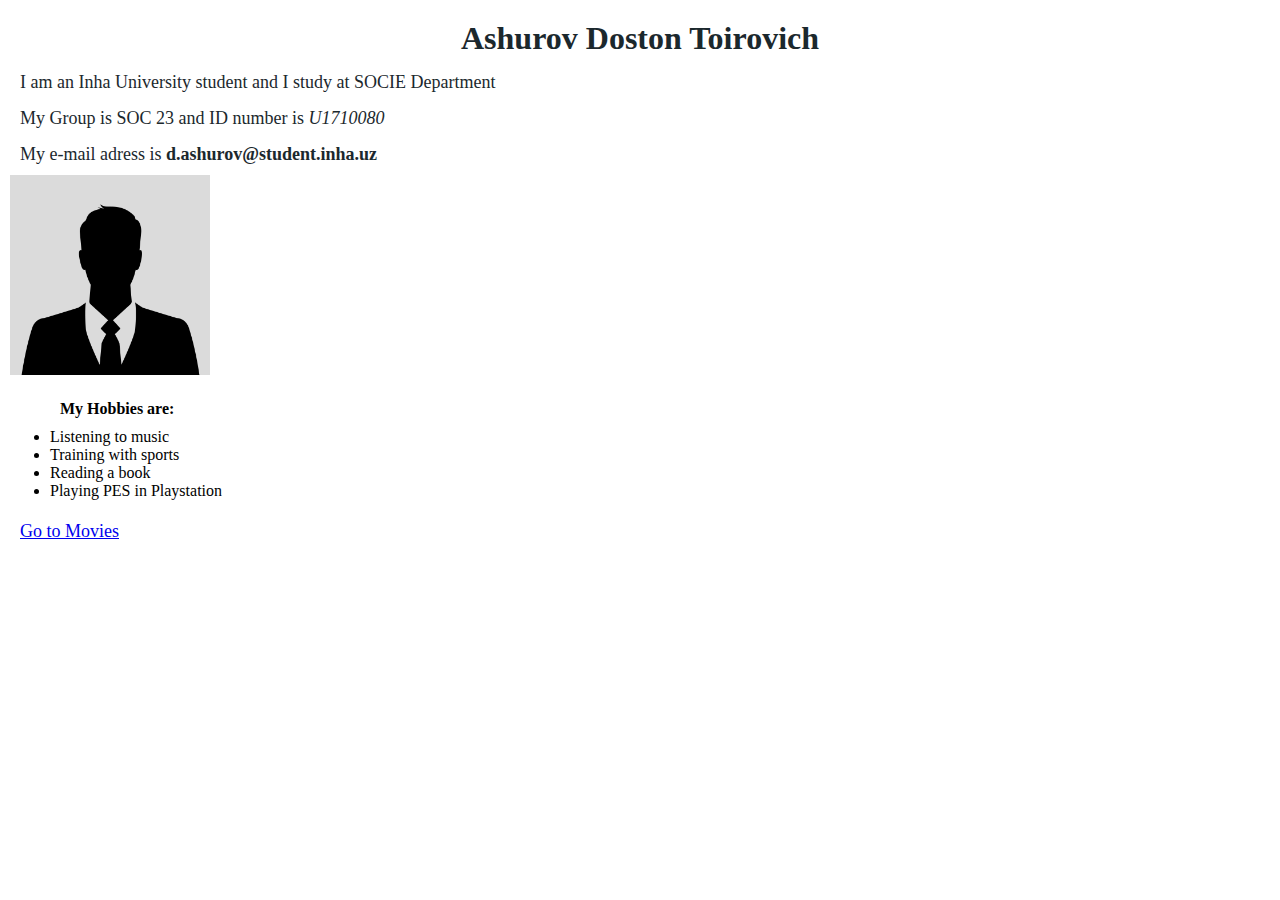
<file: index.html>
<!DOCTYPE html>
<html>
<head>
	<title>Sample Site</title>
	<link rel="stylesheet" type="text/css" href="css/style.css">
</head>
<body>
	<h1>Ashurov Doston Toirovich</h1>
	<p>I am an Inha University student and I study at SOCIE Department</p>
	<p>My Group is SOC 23 and ID number is <i>U1710080</i></p>
	<p>My e-mail adress is <b>d.ashurov@student.inha.uz</b></p>
	<img src="img/maleavatar.jpg" width="200px" height="200px">
	<ul> <h4>My Hobbies are:</h4>
		<li>Listening to music</li>
		<li>Training with sports</li>
		<li>Reading a book</li>
		<li>Playing PES in Playstation</li>
	</ul>

	<p><a href=movies.html target="blank">Go to Movies</a></p>

</body>
</html>
</file>
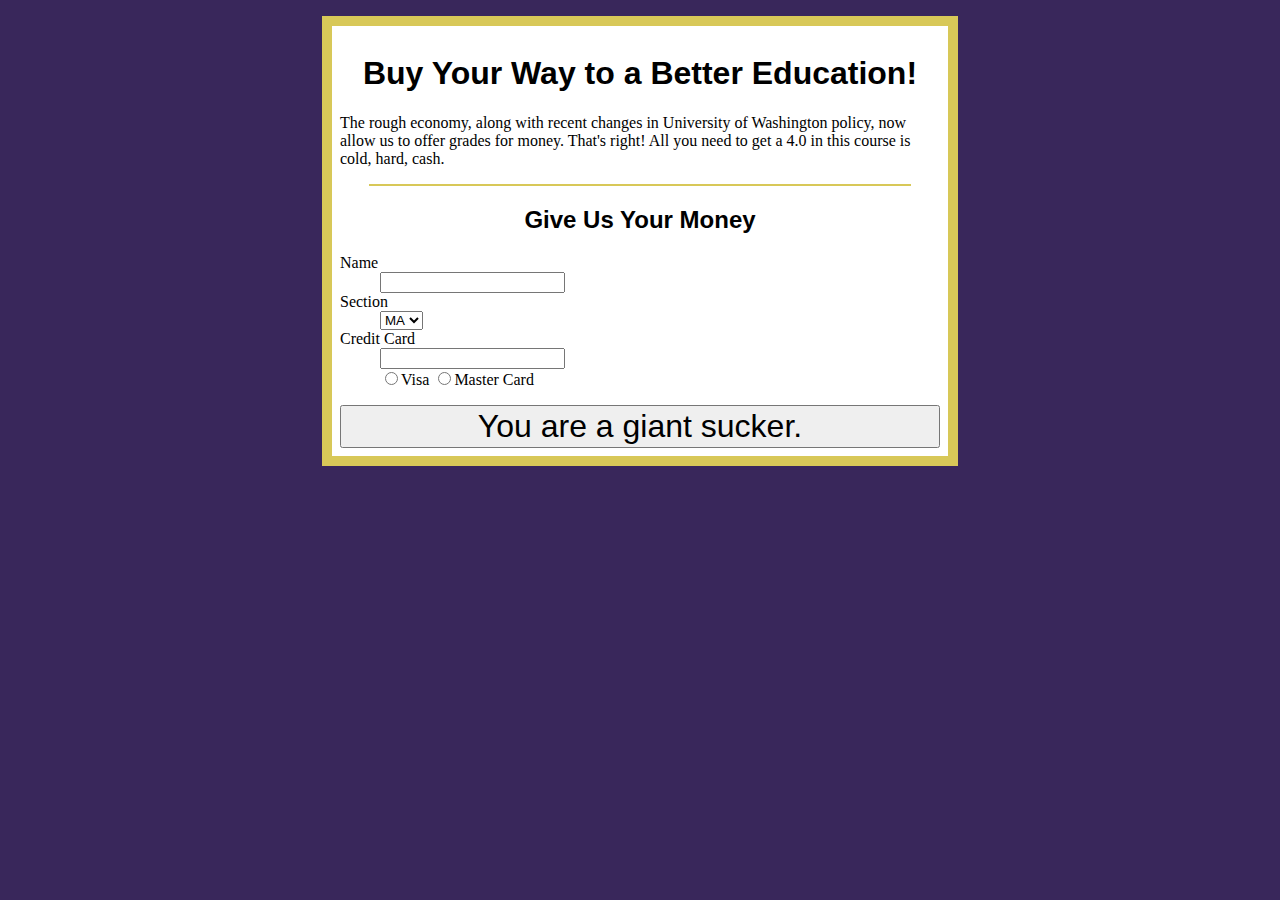
<file: buyagrade.html>
<!DOCTYPE html PUBLIC "-//W3C//DTD XHTML 1.1//EN" "http://www.w3.org/TR/xhtml11/DTD/xhtml11.dtd">
<html xmlns="http://www.w3.org/1999/xhtml">
	<head>
		<title>Buy Your Way to a Better Education!</title>
		<link href="buyagrade.css" type="text/css" rel="stylesheet" />
	</head>
	
	<body>
		<h1>Buy Your Way to a Better Education!</h1>

		<p> 
			The rough economy, along with recent changes in University of Washington policy, now allow us to offer grades for money.  That's right!  All you need to get a 4.0 in this course is cold, hard, cash.
		</p>
		
		<hr />
		
		<h2>Give Us Your Money</h2>
		
		<form action="sucker.php" method="post">
			<dl>
				<dt>Name</dt>
				<dd>
					<input type="text" name="username"/>
				</dd>
			
				<dt>Section</dt>
				<dd>
					<select name="section">
  						<option value="ma">MA</option>
  						<option value="mh">MH</option>
					</select>
				</dd>
			
				<dt>Credit Card</dt>
				<dd>
					<input type="text" name="credit_no" /><br />
					<input type="radio" name="card" value="visa" />Visa
					<input type="radio" name="card" value="master card" />Master Card
				</dd>
			</dl>

			<input type="submit" name="submit_btn" value="You are a giant sucker." />
		</form>
		
	</body>
</html>
</file>
<file: css/style.css>
body, h1, p, h4{
	padding: 5px;
	margin: 5px;
}
p{
	color: #1B282D;
	font-size: 18px;
	font-family: verdana;
}
html {
	background-color: #ffffff;
}

h1{
	font-family: "Calibri";
	color: #1B282D;
	padding: 5px;
	text-align: center;
}
</file>
<file: buyagrade.css>
html {
    background-color: #39275B;
}

body {
    width: 600px;
    margin: 1em auto;
    background-color: white;
    border: 10px #D8C858 solid;
    padding: 0.5em;
}

hr {
    width: 90%;
    border: 1px solid #D8C858;
}

h1, h2 {
    font-family: sans-serif;
    text-align: center;
}

input[type="submit"] {
    font-size: 2em;
    width: 100%;
}
</file>
